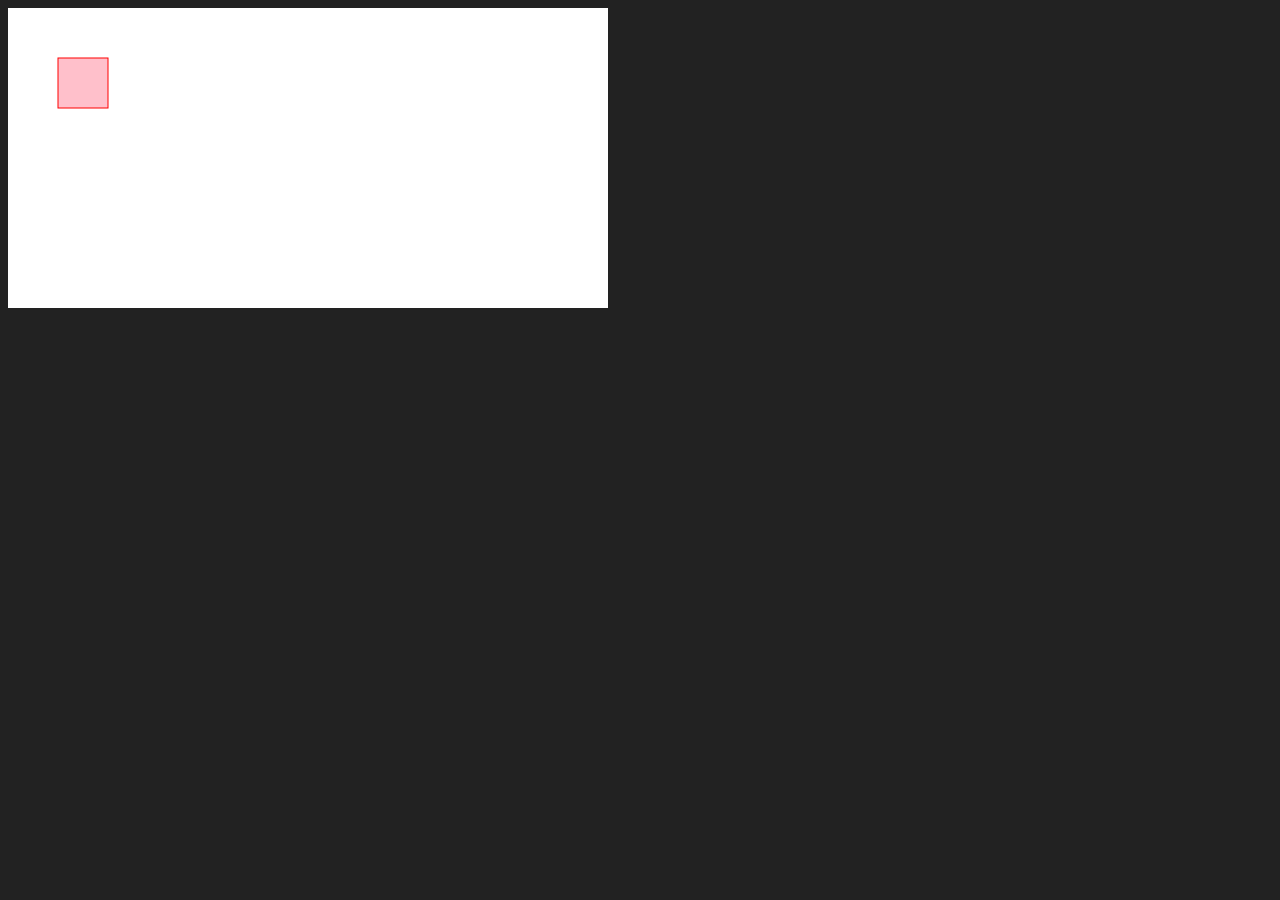
<file: index.html>
<!DOCTYPE html>
<html lang="ja">

<head>
   <meta charset="utf-8">
   <title>My Canvas</title>
   <link rel="stylesheet" href="css/styles.css">
</head>

<body>
   <canvas width="600px" height="300px">
      Canvas not supported.
   </canvas>

   <script src="js/main.js"></script>
</body>

</html>
</file>
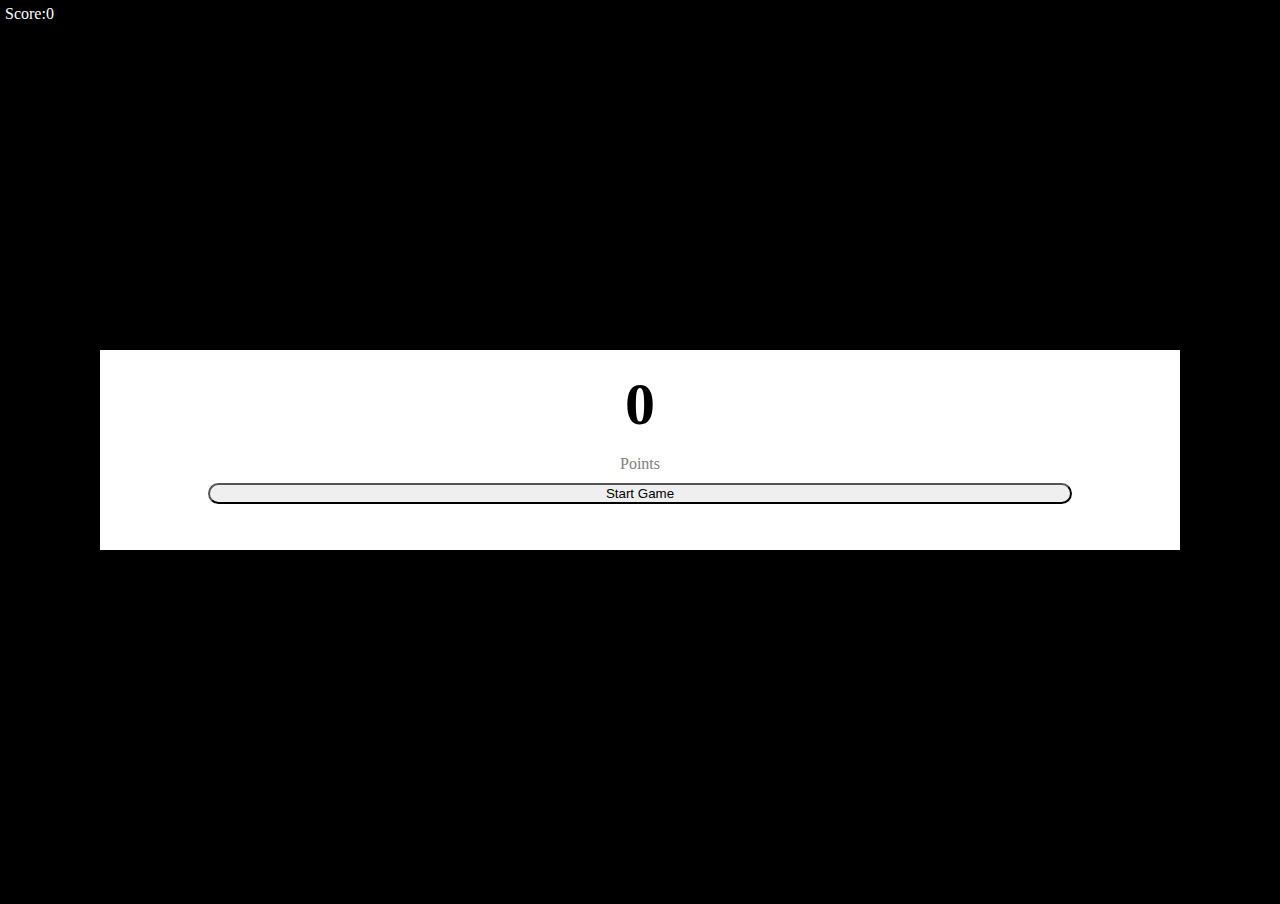
<file: ballgame/index.html>
<!DOCTYPE html>
<html lang="ja">

<head>
   <meta charset="utf-8">
   <title>ballgame</title>
   <link href="https://cdn.jsdelivr.net/npm/bootstrap@5.0.2/dist/css/bootstrap.min.css" rel="stylesheet"
   integrity="sha384-EVSTQN3/azprG1Anm3QDgpJLIm9Nao0Yz1ztcQTwFspd3yD65VohhpuuCOmLASjC" crossorigin="anonymous">
   <link rel="stylesheet" href="style.css">
   
</head>

<body>
   <div id="pop">
      <div class="bg-white">
         <h1 class="scoreRep">0</h1>
         <p class = "points">Points</p>
         <div>
            <button type="button" class="btn btn-outline-primary" id="res">Start Game</button>
         </div>
      </div>

   </div>

   <canvas></canvas>

   <div class="score"><span>Score:</span><span id="scoreNum">0</span></div>
</body>

<script src="main.js"></script>
<script src="https://cdnjs.cloudflare.com/ajax/libs/gsap/3.10.4/gsap.min.js"></script>

</html>
</file>
<file: css/styles.css>
body{
   background: #222;
}

canvas{
   background: white;
}
</file>
<file: ballgame/style.css>
body {
   margin: 0px;
   background-color:black;
}

.score {
   position: absolute;
   color: white;
   top: 5px;
   left: 5px;
   user-select: none;
}

.bg-white {
   /* display:none; */
   position: absolute;
   width: calc(100% - 200px);
   height: 200px;
   top: calc((100% - 200px)/2);
   left: 100px;
   text-align: center;
   background: white;


}

.scoreRep {
   font: bold;
   font-size: 60px;
   margin-bottom: 0;
   margin-top: 20px;
   user-select: none;
}

.points {
   font-size: 16px;
   margin-top: 10;
   margin-bottom:10px;
   color: grey;
   user-select: none;
}

#res {
   width: 80%;
   border-radius:40px


}
</file>
